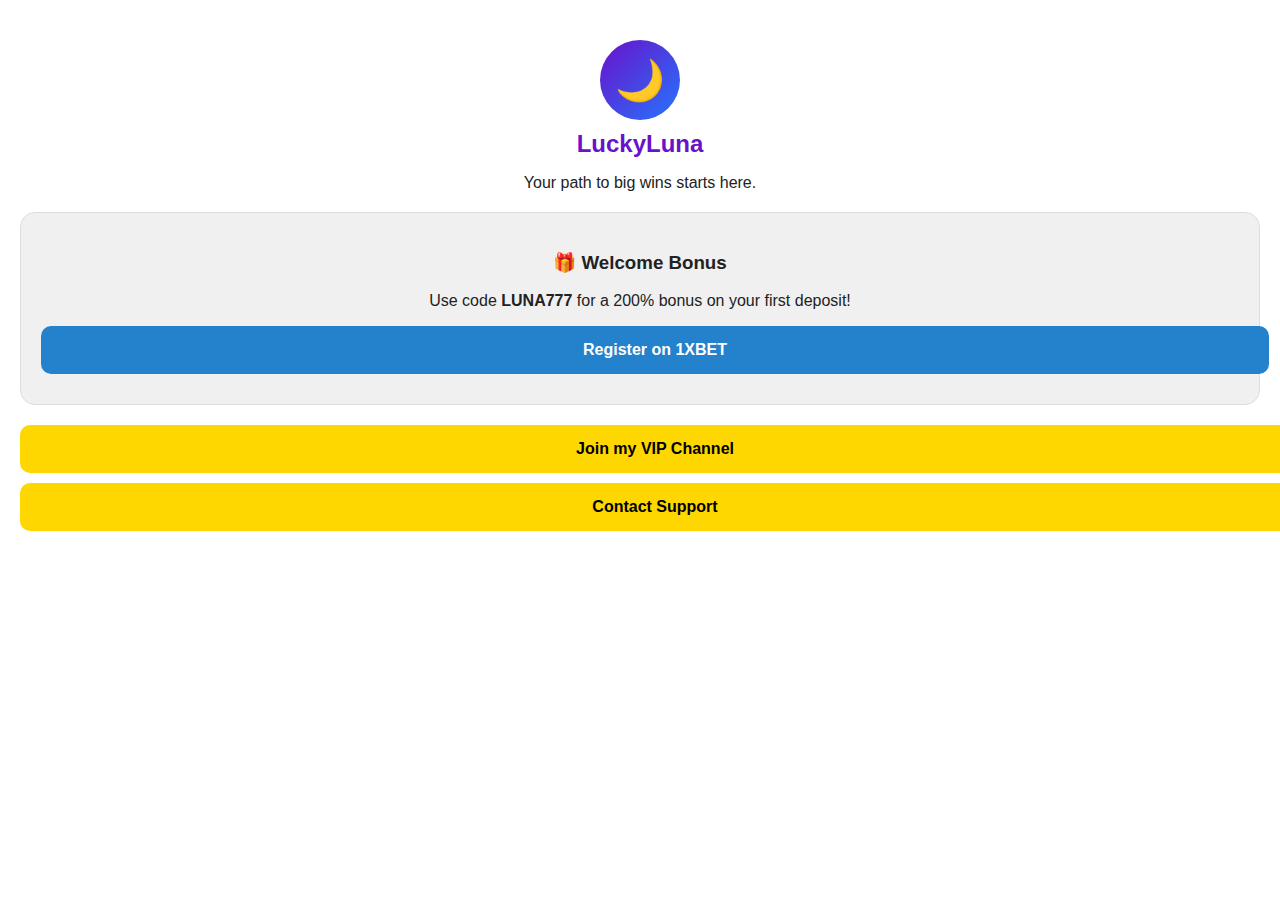
<file: Index.html>
<!DOCTYPE html>
<html lang="en">
<head>
    <meta charset="UTF-8">
    <meta name="viewport" content="width=device-width, initial-scale=1.0">
    <title>LuckyLuna - 1XBET Official Affiliate</title>
    <script src="https://telegram.org/js/telegram-web-app.js"></script>
    <style>
        body {
            font-family: 'Segoe UI', Tahoma, Geneva, Verdana, sans-serif;
            background-color: var(--tg-theme-bg-color, #ffffff);
            color: var(--tg-theme-text-color, #222);
            text-align: center; margin: 0; padding: 20px;
        }
        .header { margin-top: 20px; }
        .logo { width: 80px; height: 80px; border-radius: 50%; background: linear-gradient(135deg, #6a11cb 0%, #2575fc 100%); margin: 0 auto; display: flex; align-items: center; justify-content: center; color: white; font-size: 40px; }
        .brand-name { font-size: 24px; font-weight: bold; margin-top: 10px; color: #6a11cb; }
        .promo-card { background: var(--tg-theme-secondary-bg-color, #f0f0f0); border-radius: 15px; padding: 20px; margin: 20px 0; border: 1px solid #ddd; }
        .btn { display: block; width: 100%; padding: 15px; margin: 10px 0; border: none; border-radius: 10px; background-color: #ffd700; color: #000; font-weight: bold; font-size: 16px; cursor: pointer; text-decoration: none; }
        .btn-main { background-color: var(--tg-theme-button-color, #2481cc); color: var(--tg-theme-button-text-color, #ffffff); }
    </style>
</head>
<body>
    <div class="header">
        <div class="logo">🌙</div>
        <div class="brand-name">LuckyLuna</div>
        <p>Your path to big wins starts here.</p>
    </div>

    <div class="promo-card">
        <h3>🎁 Welcome Bonus</h3>
        <p>Use code <b>LUNA777</b> for a 200% bonus on your first deposit!</p>
        <a href="YOUR_1XBET_LINK_HERE" class="btn btn-main">Register on 1XBET</a>
    </div>

    <div class="links">
        <a href="YOUR_TELEGRAM_CHANNEL_LINK" class="btn">Join my VIP Channel</a>
        <a href="YOUR_SUPPORT_LINK" class="btn">Contact Support</a>
    </div>

    <script>
        // Tell Telegram the app is ready
        const tele = window.Telegram.WebApp;
        tele.ready();
        tele.expand(); // Opens the app to full height
    </script>
</body>
</html>
</file>
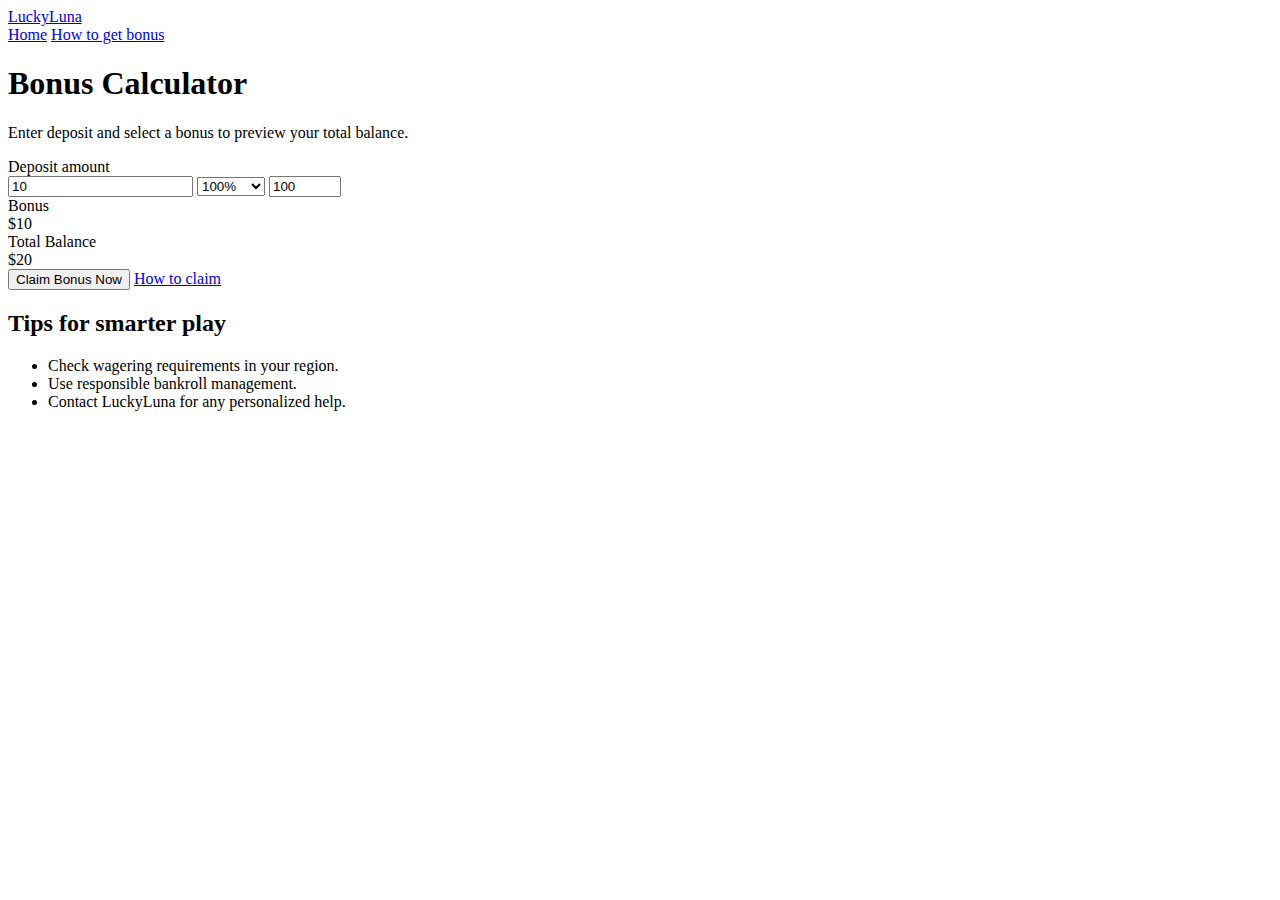
<file: bonus.html>
<!doctype html>
<html lang="en">
<head>
<meta charset="utf-8">
<meta name="viewport" content="width=device-width,initial-scale=1">
<title>Bonus Calculator — LuckyLuna</title>
<meta name="description" content="Calculate your bonus quickly with LuckyLuna's interactive bonus calculator.">
<link rel="stylesheet" href="assets/style.css">
</head>
<body>
<header class="site-header small">
<nav class="nav container">
<a class="brand" href="index.html">LuckyLuna</a>
<div class="nav-links">
<a href="index.html" class="btn btn-ghost">Home</a>
<a href="howto.html" class="btn btn-ghost">How to get bonus</a>
</div>
</nav>
</header>


<main class="container">
<section class="calculator-card card glass">
<h1 class="calc-title">Bonus Calculator</h1>
<p class="muted">Enter deposit and select a bonus to preview your total balance.</p>


<div class="calc-row">
<label>Deposit amount</label>
<div class="input-group">
<input id="deposit" type="number" min="1" value="10" />
<select id="preset-percent" aria-label="Preset bonus percent">
<option value="50">50%</option>
<option value="75">75%</option>
<option value="100" selected>100%</option>
<option value="150">150%</option>
<option value="custom">Custom</option>
</select>
<input id="custom-percent" type="number" min="0" max="1000" value="100" aria-hidden="true" />
</div>
</div>


<div class="calc-result">
<div class="result-block">
<div class="label">Bonus</div>
<div id="bonus-value" class="big">$0</div>
</div>
<div class="result-block">
<div class="label">Total Balance</div>
<div id="total-value" class="big">$0</div>
</div>
</div>


<div class="calc-actions">
<button id="calc-claim" class="btn btn-gold btn-large">Claim Bonus Now</button>
<a href="howto.html" class="btn btn-ghost">How to claim</a>
</div>
</section>


<section class="tips">
<h2 class="section-title">Tips for smarter play</h2>
<ul>
<li>Check wagering requirements in your region.</li>
<li>Use responsible bankroll management.</li>
<li>Contact LuckyLuna for any personalized help.</li>
</ul>
</section>
</main>


<script src="assets/script.js"></script>
</body>
</html>
</file>
<file: assets/style.css>
:root{
/* How-to / steps */
.steps-card{max-width:820px;margin:24px auto;padding:20px}
.progress-steps{list-style:none;padding:0}
.progress-steps li{display:flex;gap:12px;padding:14px 0;border-bottom:1px dashed rgba(255,255,255,0.03)}
.step-num{width:44px;height:44px;border-radius:10px;background:linear-gradient(90deg,#b07cff,#ff89c2);display:flex;align-items:center;justify-content:center;font-weight:700}
.accordion{margin-top:12px}
.accordion-toggle{width:100%;text-align:left;padding:12px;border-radius:10px;background:transparent;border:1px solid rgba(255,255,255,0.04);margin-top:8px;color:var(--muted)}
.accordion-panel{display:none;padding:12px;margin-top:6px;background:rgba(255,255,255,0.02);border-radius:8px}


/* Responsive & larger screens */
@media(min-width:760px){
.grid{grid-template-columns:repeat(3,1fr)}
.hero{padding:60px 0}
.headline{font-size:2.4rem}
.nav-toggle{display:none}
}


@media(max-width:760px){
.nav-links{display:none}
.nav-toggle{display:block}
.hero{flex-direction:column}
.hero-right{order:-1;width:100%}
.sticky-cta{display:block}
}


/* micro-interactions */
.btn:hover{filter:brightness(1.06);}
.btn:active{transform:translateY(1px)}


/* animated number (simple) */
.animated-number{transition:all .6s cubic-bezier(.2,.9,.3,1)}


/* ripple (applied by JS) */
.ripple{position:relative;overflow:hidden}
.ripple .ripple-effect{position:absolute;border-radius:50%;transform:scale(0);animation:rip .6s linear;opacity:.4;background:rgba(255,255,255,0.3)}
@keyframes rip{to{transform:scale(4);opacity:0}}


/* small accessibility tweaks */
button:focus, a:focus{outline:3px solid rgba(176,124,255,0.16);outline-offset:3px}


/* Footer */
.site-footer{padding:18px;text-align:center;color:rgba(255,255,255,0.55);margin-top:40px}




/* END OF style.css */
</file>
